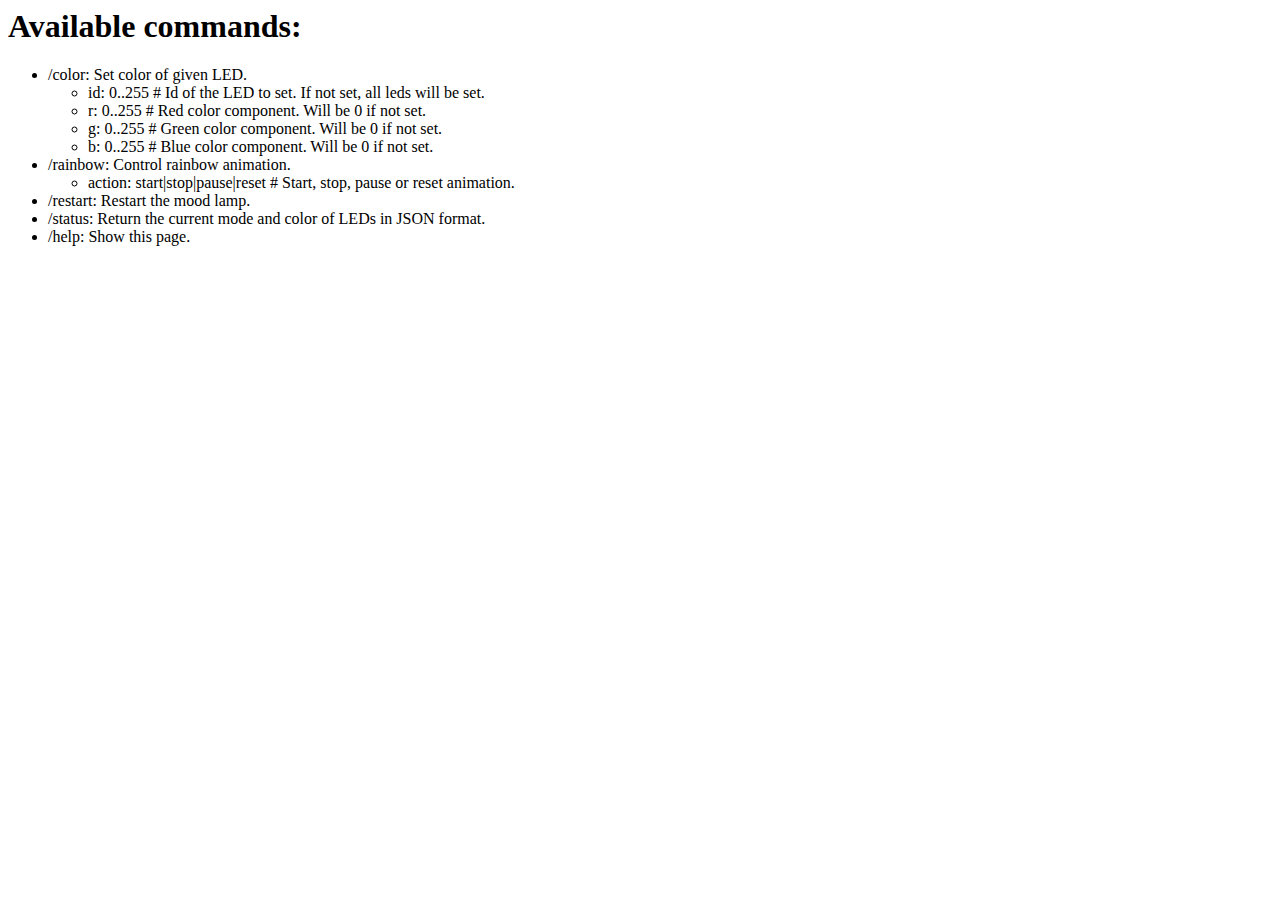
<file: moodlamp/data/www/help.html>
<html>
<head>
  <title>Help</title>
</head>
<body>
  <h1>Available commands:</h1>
  <ul>
    <li>
      /color: Set color of given LED.
      <ul>
        <li>id: 0..255 # Id of the LED to set. If not set, all leds will be set.</li>
        <li>r: 0..255 # Red color component. Will be 0 if not set.</li>
        <li>g: 0..255 # Green color component. Will be 0 if not set.</li>
        <li>b: 0..255 # Blue color component. Will be 0 if not set.</li>
      </ul>
    </li>
    <li>
      /rainbow: Control rainbow animation.
      <ul>
        <li>action: start|stop|pause|reset # Start, stop, pause or reset animation.</li>
      </ul>
    </li>
    <li>
      /restart: Restart the mood lamp.
    </li>
    <li>
      /status: Return the current mode and color of LEDs in JSON format.
    </li>
    <li>
      /help: Show this page.
    </li>
  </ul>
</body>
</html>
</file>
